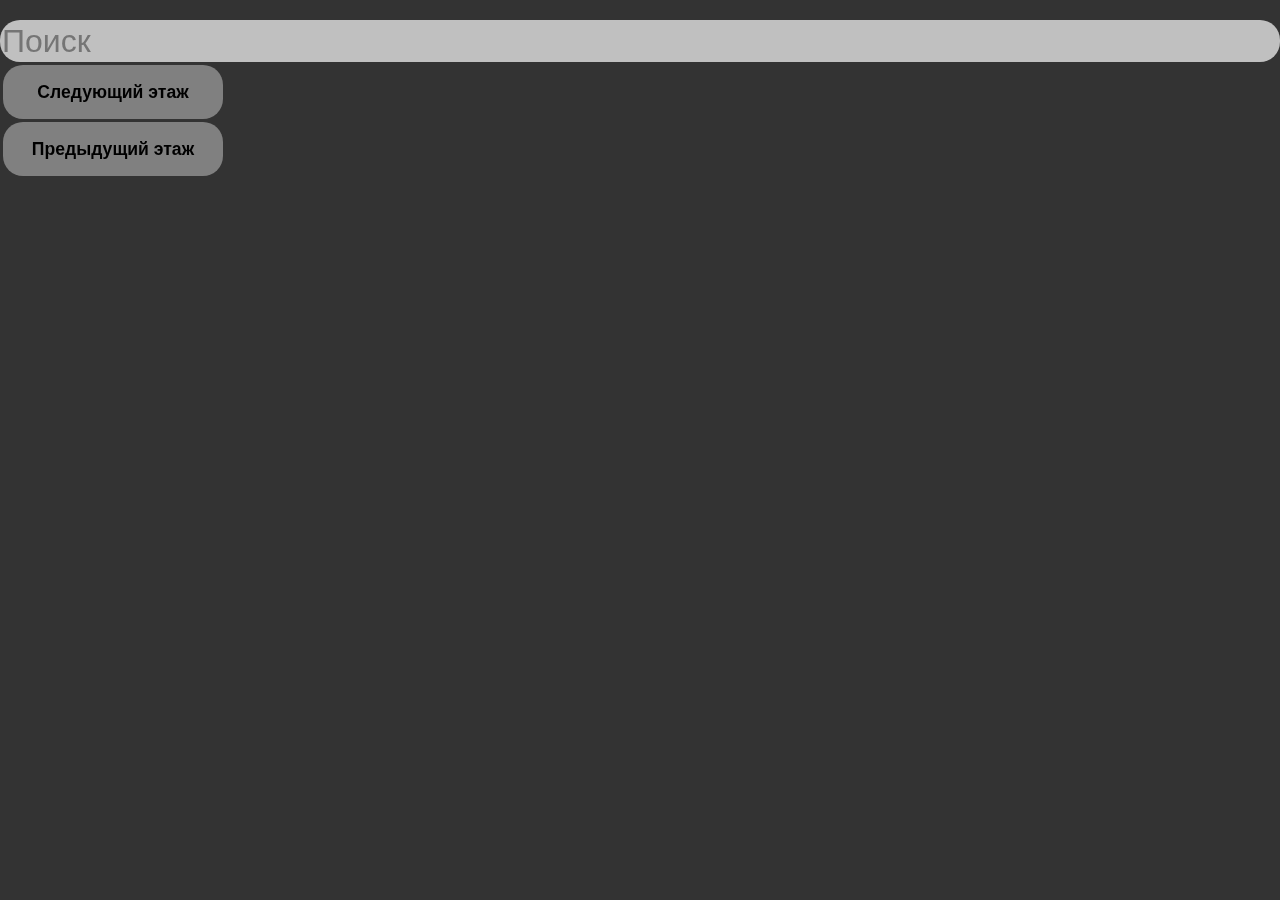
<file: MainEXP/index.html>
<!DOCTYPE html>
<html>
	<head>
		<title>Main</title>
		<link rel="stylesheet" href="css/searchMobile.css">
		<link rel="stylesheet" href="css/legendMobile.css">
		<link rel="stylesheet" href="css/searchDesktop.css">
		<link rel="stylesheet" href="css/legendDesktop.css">
		<link rel="stylesheet" href="css/map.css">
		<meta charset="utf-8">
	</head>
	<body id = "body_id">
		<!--Layer 1>
			<!--Map-->
		<!--Layer 2>-->
			<layer id = "layer2">
				<div class="pointer_events_enabler">
					<div id='search_and_legend'><!--we better change this cringe name-->
						<!--Search-->
						<input class="search_bar" id="search_bar_id" placeholder="Поиск" oninput="search_handler()" onclick="InpClick()">
						<div id="hider">
							<div onclick="ButtonClick()" class="button_test"><b>▼</b></div>
							<div class="flex-container">
								<div class="filters" id="filters" onchange="search_handler()">
									
								</div>
							</div>
						
							<div class="point_selector" id="point_selector">
							
							</div>
						</div>
					<!--Legend-->
						<div class="open_button" id="open_button" onclick="openbox('box')">
							<p id = "buttonText">Открыть легенду</p>
						</div> <!--Кнопка активатор-->
						
						<div class="app-wrapper" id="box">  <!--По умолчанию скрываем легенду и закрепляем за кнопкой(CSS)-->		
							<div id="legendContainerId"></div>
						</div>
					</div>
					<div onclick="FloorUp()" class="basic_button" id="floor_up"><b>Следующий этаж</b></div>
					<div onclick="FloorDown()" class="basic_button" id="floor_down"><b>Предыдущий этаж</b></div>
				</div>
			</layer>
	</body>
	<script type="text/javascript" src="js/map.js"></script>
	<script src="js/legend.js"></script>
	<script src="js/search.js"></script>
</html>
</file>
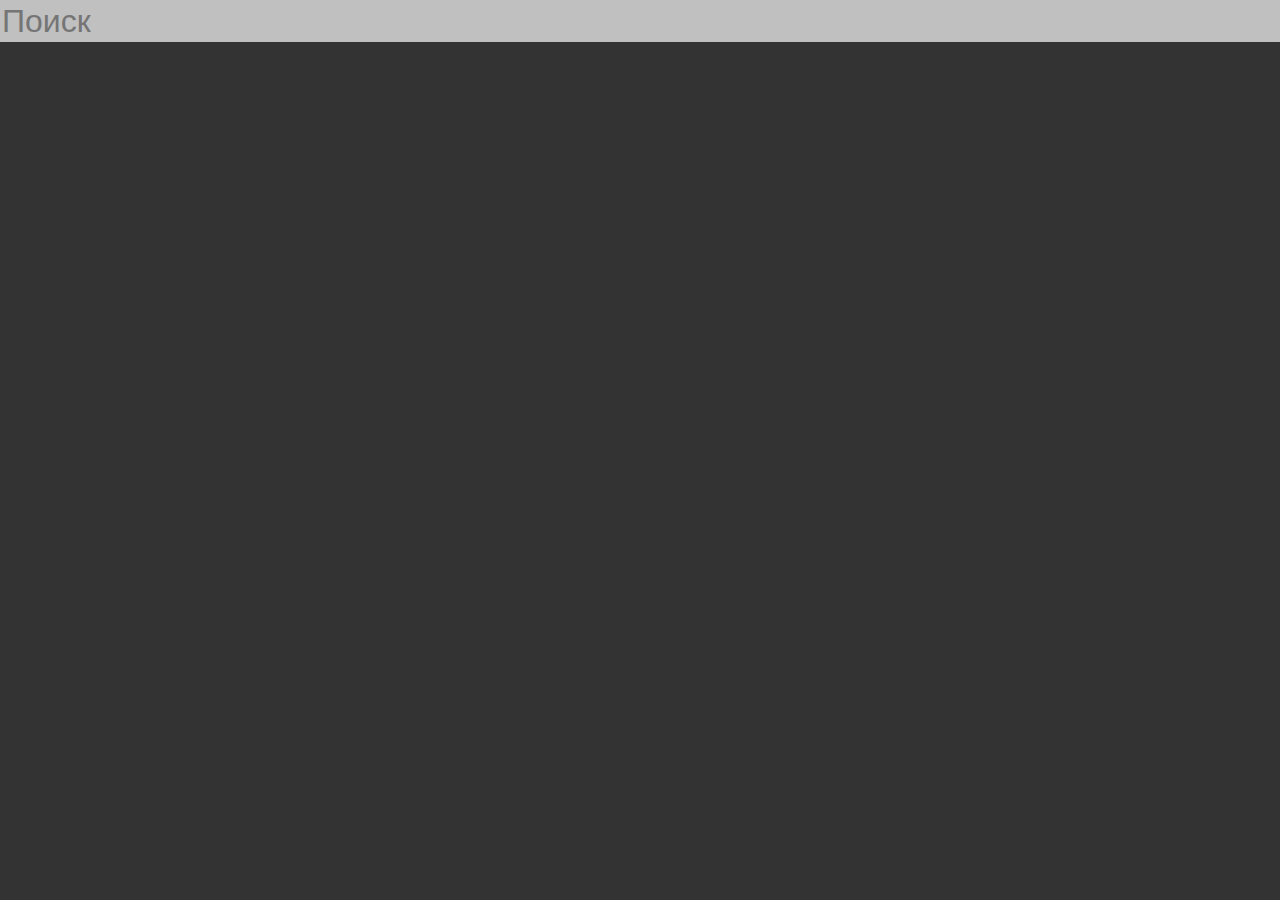
<file: MainLin/index.html>
<!DOCTYPE html>
<html>
	<head>
		<title>Main</title>
		<link rel="stylesheet" href="css/searchMobile.css">
		<link rel="stylesheet" href="css/legendMobile.css">
		<link rel="stylesheet" href="css/searchDesktop.css">
		<link rel="stylesheet" href="css/legendDesktop.css">
		<link rel="stylesheet" href="css/map.css">
	</head>
	<body id = "body_id">
		<!--Layer 1>
			<!--Map-->
		<!--Layer 2>-->
			<layer id = "layer2">
				<div class="pointer_events_enabler">
					<!--Search-->
						<input class="search_bar" id="search_bar_id" placeholder="Поиск" oninput="search_handler()" onclick="InpClick()">
						<div id="hider">
							<div onclick="ButtonClick()" class="button_test"><b>▼</b></div>
							<div class="flex-container">
								<div class="filters" id="filters" onchange="search_handler()">

								</div>
							</div>
							
							<div class="point_selector" id="point_selector">
							
							</div>
						</div>
					<!--Legend-->
						<div class="open_button" id="open_button" onclick="openbox('box')">
							<p id = "buttonText">Открыть легенду</p>
						</div> <!--Кнопка активатор-->
						
						<div class="app-wrapper" id="box">  <!--По умолчанию скрываем легенду и закрепляем за кнопкой(CSS)-->		
							<div id="legendContainerId"></div>		
						</div>
				</div>
			</layer>
	</body>
	<script type="text/javascript" src="js/map.js"></script>
	<script src="js/legend.js"></script>
	<script src="js/search.js"></script>
</html>
</file>
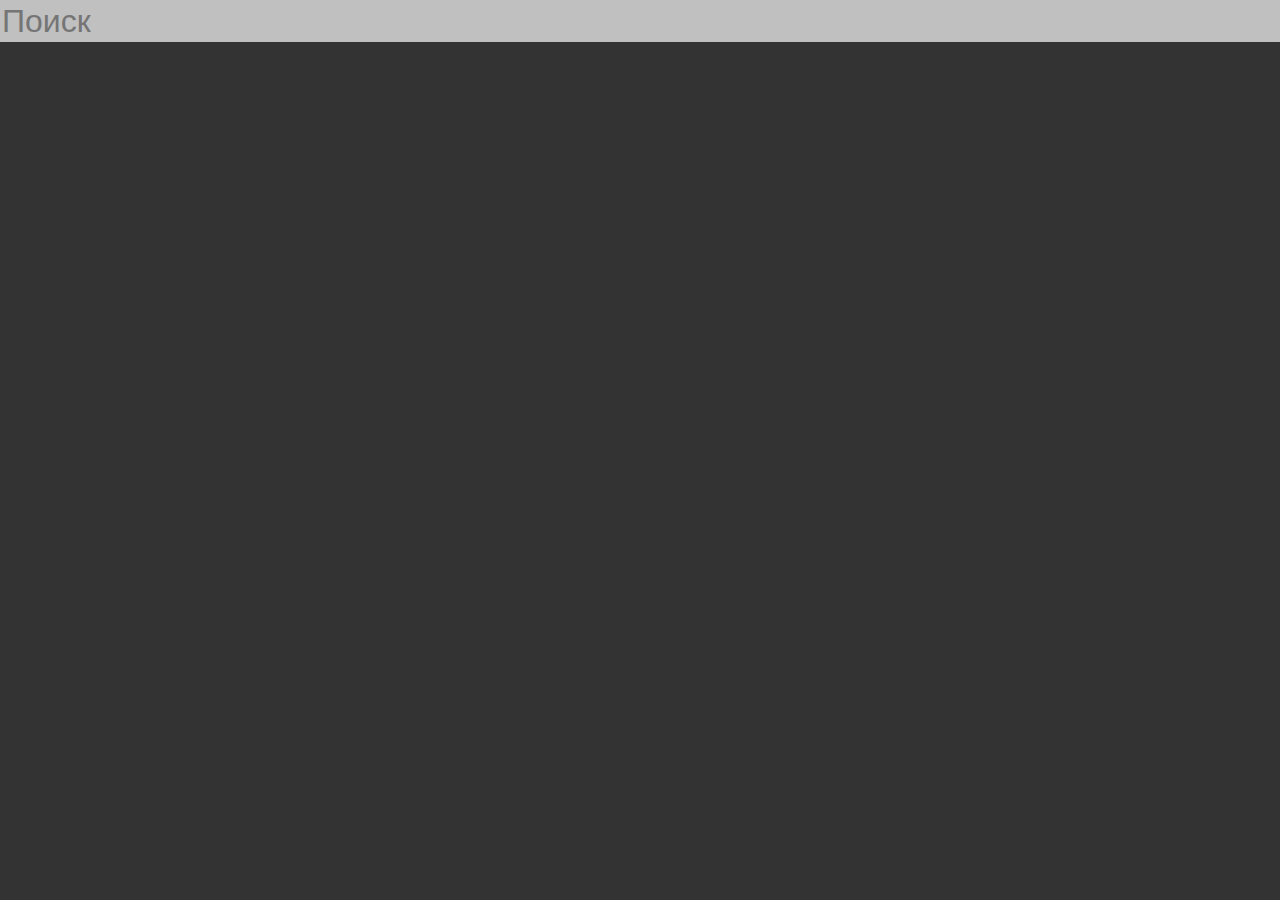
<file: MainWin/main.html>
<!DOCTYPE html>
<html>
	<head>
		<title>Main</title>
		<link rel="stylesheet" href="css/searchMobile.css">
		<link rel="stylesheet" href="css/legendMobile.css">
		<link rel="stylesheet" href="css/searchDesktop.css">
		<link rel="stylesheet" href="css/legendDesktop.css">
		<link rel="stylesheet" href="css/map.css">
	</head>
	<body id = "body_id">
		<!--Layer 1>
			<!--Map-->
				
		<!--Layer 2>-->
			<layer id = "layer2">
				<div class="pointer_events_enabler">
					<!--Search-->
						<input class="search_bar" id="search_bar_id" placeholder="Поиск" oninput="search_handler()" onclick="InpClick()">
						<div id="hider">
							<div onclick="ButtonClick()" class="button_test"><b>▼</b></div>
							<div class="flex-container">
								<div class="filters" id="filters" onchange="search_handler()">

								</div>
							</div>
							
							<div class="point_selector" id="point_selector">
							
							</div>
						</div>
					<!--Legend-->
						<div class="open_button" id="open_button" onclick="openbox('box')">
							<p id = "buttonText">Открыть легенду</p>
						</div> <!--Кнопка активатор-->
						
						<div class="app-wrapper" id="box">  <!--По умолчанию скрываем легенду и закрепляем за кнопкой(CSS)-->		
							<div id="legendContainerId"></div>		
						</div>
				</div>
			</layer>
	</body>
	<script src="js/legend.js"></script>
	<script src="js/search.js"></script>
	<script type="text/javascript" src="js/map.js"></script>
</html>
</file>
<file: MainEXP/css/searchMobile.css>
.button_test {
		top: 10px;
		right: 10px;
		width:80px;
		height:80px;
		position: fixed;
		z-index: 2; 
		background-color: #FFFFFF;
	   	display: flex;
		justify-content: center;
		align-items: center;
		font-size: 450%;
		border-radius: 10px;
		cursor: pointer;
    }
	
	#hider
	{
		display: none;
	}
	
	.flex-container {
		display: flex;
		flex-wrap: nowrap;
		background-color: grey;
		flex-direction: row;
		height: 200px;
	}
	
	.search_bar {
		top:0px;
		left:0px;
		width:100%;
		height: 100px;
		font-size: 360%;
		z-index: 2; 
		
		background-color: #c0c0c0;
	}
	
	input {border: 0; outline:0;}
	input:focus {outline: none!important;}
	
	.sorter {
		top:50px;
		left:0px;
		width:100px;
		height:20px;
		z-index: 2; 
	}
	
	.tab {
		top:80px;
		left:0px;
		width:100%;
		height:20px;
		z-index: 2; 
	}
	
	.app_wrapper {
		margin-left:0;
	}
	
	.filters {
	    display: flex;
		align-content: flex-start;
		flex-wrap: nowrap;
		overflow-x: scroll;
		overflow-y: hidden;
		white-space: nowrap;gray
		width: 100%;
	}
	
	.filter {
		height: 188px;
		background-color: white;
		flex: 0 0 auto;
		margin: 6px;
		list-style: none;
		border-radius: 40px;
		font-size: 200%;
		display: flex;
		justify-content: center;
		align-items: center;
		
		padding: 0 20px;
	}
	
	.filter_text {
		text-align: center;
	}
	
	.point_frame {
		background-color: white;
	}
	
	.point_selector {
		border-collapse: separate; 
		border-spacing: 0 6px;
		background-color: #c0c0c0;
		width: 100%;
		padding-top: 20px;
		height: calc(100vh - (42px + 20px + 118px));
		overflow: scroll;
		overflow-x: hidden;
	}
	
	body {
		overflow: hidden; 
	}
	
	tr {
		background-color: white;
		height: 120px;
		vertical-align: middle;
		cursor: pointer;
	}
	
	td{
		width: 100vw;
		font-size: 500%;
	}
</file>
<file: MainEXP/css/legendMobile.css>
.open_button
{	
	display: none;
	width: 100%;
	height: 120px;
	
	cursor: pointer;
	
	text-align: center;
	justify-content: center;
	align-items: center;
}

.pointer_events_enabler
{
	pointer-events: auto;
}

.open_button:hover 
{
	background: #C0C0C0;
}

.open_button:focus 
{
	outline: none;
	box-shadow: 0 0 0 4px #cbd6ee;
}
.app-wrapper
{  
    width: 100%;
	height: calc(100vh - 222px);
	display: none;
	
	z-index: 2;
	
	cursor: pointer;
	background-color: #c0c0c0;
	
}
#buttonText
{
	font-family: 'Trebuchet MS';
	font-size: 8vw;
	
	margin: 0;
}

/* Layers */
	layer
	{
		width: 100%;
		height: 100%;
		
		position: fixed;
		pointer-events: none;
	}
	#layer2
	{
		z-index: 2;
	}

	#search_and_legend
	{
		margin-top: 20px;
		border-radius: 20px;
		overflow: hidden;
	}

/* CSS for path */

	#legendContainerId
	{
		padding-top: 40px;
		width: 100%;
		overflow-y: scroll;
	}
	.pathContainer
	{
		display: flex;
		background-color: #ffffff;
		height: 150px;
		text-align: center;
		justify-content: center;
		align-items: center;
		margin-bottom: 6px;
	}
	.pathContainer:hover 
	{
		background-color: #eeeeff;
	}
	.pathCircle
	{
		background-color: gray;
		border-radius: 50%;
		display: inline-block;
		margin-left: 12.5px;
		flex-shrink: 0;
		transform-style: preserve-3d;
		height: 100px;
		width: 100px;
	}
	.pathTextBox
	{
		width: 100%;
		margin-left: 10px;
	}
	.pathInnerText
	{
		color: black;
		font-size: 250%;
		font-family: 'Trebuchet MS';
		display: table-cell;
		vertical-align: middle;
	}
	.pathLineHorisontal
	{
		height: 5px;
		background-color: #FECC01;
		border-radius: 99px;
		position: relative;
		left: 47.5px;
	}
	/* .pathLineHorisontal */
	/* { */
		/* height: 5px; */
		/* background-color: #FECC01; */
		/* border-radius: 99px; */
		/* position: relative; */
		/* left: 47.5px; */
	/* } */
	.pathLineVertical
	{
		width: 30px;
		height: 200px;
		background-color: #555555;
		border-radius: 99px;
		margin-left: 64px;
		position: relative;
		right: 30px;
		top: 12.5px;
		transform: translateZ(-1px);
	}
	.pathPicture
	{
		width: 55px; 
		height: 55px;
	}
	.pathFlexMain
	{
		display: flex; 
		width: 300px; 
		height: 70px; 
	}
	.pathFlex1
	{
		display: flex;
		width: 100px;
		height: 70px;
		flex-direction: column;
	}
	.pathFlex2
	{
		display: flex;
		width: 59px;
		height: 59px;
		flex-direction: column;
		border: 2px solid #73AD21;
		border-radius: 3px;
	}
</file>
<file: MainEXP/css/searchDesktop.css>
@media screen and (pointer: fine)
{
	.search_bar 
	{
		height: 40px;
		font-size: 200%;
	}
	
	.button_test {
		top: 22.5px;
		right: 15px;
		width: 35px;
		height: 35px;
		font-size: 200%;
		border-radius: 5px;
    }
	
	.flex-container 
	{
		height: 118px;
	}
	
	.filter 
	{
		height: 94px;
		margin: 3px;
		padding: 0 10px;
		border-radius: 20px;
		font-size: 110%;
	}
	
	.point_selector 
	{
		height: calc(100vh - (42px + 20px + 118px));

		border-spacing: 0 3px;
	}
	
	tr 
	{
		height: 50px;
		font-size: 10px;
	}
	
	td
	{
		font-size: 360%;
	}
}
</file>
<file: MainEXP/css/legendDesktop.css>
@media screen and (pointer: fine)
{
	.open_button
	{
		height: 60px;
	}
	
	.pathInnerText
	{
		font-size: 200%;
	}
	
	#buttonText
	{
		font-size: 250%;
	}
	
	.app-wrapper
	{
		height: calc(100vh - 103px);
	}
	
	.pathContainer
	{
		height: 75px;
		margin-bottom: 3px;
	}
	
	.pathCircle
	{
		height: 50px;
		width: 50px;
	}
	
	.pathLineVertical
	{
		width: 15px;
		height: 100px;
		margin-left: 47.5px;
	}
	
	#legendContainerId
	{
		padding-top: 20px;
	}
}
</file>
<file: MainEXP/css/map.css>
body 
{
	margin: 0;
	
	overflow: hidden;
	
	width: 100%;
	height: 100vh;
	
	background-color: #333;
	
	display: flex;
	align-items: center;
	justify-content: center;
	
	touch-action: none;
	/* cursor: grab; */
	
	font-family: sans-serif;
}

html
{
	overflow: hidden;
	
	-webkit-user-select: none;
	-khtml-user-select: none;
	-moz-user-select: none;
	-o-user-select: none;
	user-select: none;
}

svg
{
	touch-action: none;

	pointer-events: none;
	cursor: grab;
	
	position: fixed;
}

.basic_button
{
	height: 54px;
	width: 200px;
	background-color: gray;
	flex: 0 0 auto;
	margin: 3px;
	list-style: none;
	border-radius: 20px;
	font-size: 110%;
	display: flex;
	justify-content: center;
	align-items: center;
	
	padding: 0 10px;
}
</file>
<file: MainLin/css/searchMobile.css>
.button_test {
		top: 10px;
		right: 10px;
		width:80px;
		height:80px;
		position: fixed;
		z-index: 2; 
		background-color: #FFFFFF;
	   	display: flex;
		justify-content: center;
		align-items: center;
		font-size: 450%;
		border-radius: 10px;
		cursor: pointer;
    }
	
	#hider
	{
		display: none;
	}
	
	.flex-container {
		display: flex;
		flex-wrap: nowrap;
		background-color: grey;
		flex-direction: row;
		height: 200px;
	}
	
	.search_bar {
		top:0px;
		left:0px;
		width:100%;
		height: 100px;
		font-size: 360%;
		z-index: 2; 
		
		background-color: #c0c0c0;
	}
	
	input {border: 0; outline:0;}
	input:focus {outline: none!important;}
	
	.sorter {
		top:50px;
		left:0px;
		width:100px;
		height:20px;
		z-index: 2; 
	}
	
	.tab {
		top:80px;
		left:0px;
		width:100%;
		height:20px;
		z-index: 2; 
	}
	
	.app_wrapper {
		margin-left:0;
	}
	
	.filters {
	    display: flex;
		align-content: flex-start;
		flex-wrap: nowrap;
		overflow-x: scroll;
		overflow-y: hidden;
		white-space: nowrap;
		width: 100%;
	}
	
	.filter {
		width: 188px;
		height: 188px;
		background-color: white;
		flex: 0 0 auto;
		margin: 6px;
		list-style: none;
		border-radius: 40px;
		font-size: 200%;
		display: flex;
		justify-content: center;
		align-items: center;
	}
	
	.filter_text {
		text-align: center;
	}
	
	.point_frame {
		background-color: white;
	}
	
	.point_selector {
		border-collapse: separate; 
		border-spacing: 0 6px;
		background-color: #c0c0c0;
		width: 100%;
		padding-top: 20px;
		height: calc(100vh - 323px);
		overflow: scroll;
		overflow-x: hidden;
	}
	
	body {
		overflow: hidden; 
	}
	
	tr {
		background-color: white;
		height: 120px;
		vertical-align: middle;
		cursor: pointer;
	}
	
	td{
		width: 100vw;
		font-size: 500%;
	}
</file>
<file: MainLin/css/legendMobile.css>
.open_button
{	
	display: none;
	width: 100%;
	height: 120px;
	
	cursor: pointer;
	
	text-align: center;
	justify-content: center;
	align-items: center;
}

.pointer_events_enabler
{
	pointer-events: auto;
}

.open_button:hover 
{
	background: #C0C0C0;
}

.open_button:focus 
{
	outline: none;
	box-shadow: 0 0 0 4px #cbd6ee;
}
.app-wrapper
{  
    width: 100%;
	height: calc(100vh - 222px);
	display: none;
	
	z-index: 2;
	
	cursor: pointer;
	background-color: #c0c0c0;
	
}
#buttonText
{
	font-family: 'Trebuchet MS';
	font-size: 8vw;
	
	margin: 0;
}

/* Layers */
	layer
	{
		width: 100%;
		height: 100%;
		
		position: fixed;
		pointer-events: none;
	}
	#layer2
	{
		z-index: 2;
	}

/* CSS for path */

	#legendContainerId
	{
		padding-top: 40px;
		width: 100%;
		overflow-y: scroll;
	}
	.pathContainer
	{
		display: flex;
		background-color: #ffffff;
		height: 150px;
		text-align: center;
		justify-content: center;
		align-items: center;
		margin-bottom: 6px;
	}
	.pathContainer:hover 
	{
		background-color: #eeeeff;
	}
	.pathCircle
	{
		background-color: gray;
		border-radius: 50%;
		display: inline-block;
		margin-left: 12.5px;
		flex-shrink: 0;
		transform-style: preserve-3d;
		height: 100px;
		width: 100px;
	}
	.pathTextBox
	{
		width: 100%;
		margin-left: 10px;
	}
	.pathInnerText
	{
		color: black;
		font-size: 250%;
		font-family: 'Trebuchet MS';
		display: table-cell;
		vertical-align: middle;
	}
	.pathLineHorisontal
	{
		height: 5px;
		background-color: #FECC01;
		border-radius: 99px;
		position: relative;
		left: 47.5px;
	}
	/* .pathLineHorisontal */
	/* { */
		/* height: 5px; */
		/* background-color: #FECC01; */
		/* border-radius: 99px; */
		/* position: relative; */
		/* left: 47.5px; */
	/* } */
	.pathLineVertical
	{
		width: 30px;
		height: 200px;
		background-color: #555555;
		border-radius: 99px;
		margin-left: 64px;
		position: relative;
		right: 30px;
		top: 12.5px;
		transform: translateZ(-1px);
	}
	.pathPicture
	{
		width: 55px; 
		height: 55px;
	}
	.pathFlexMain
	{
		display: flex; 
		width: 300px; 
		height: 70px; 
	}
	.pathFlex1
	{
		display: flex;
		width: 100px;
		height: 70px;
		flex-direction: column;
	}
	.pathFlex2
	{
		display: flex;
		width: 59px;
		height: 59px;
		flex-direction: column;
		border: 2px solid #73AD21;
		border-radius: 3px;
	}
</file>
<file: MainLin/css/searchDesktop.css>
@media screen and (pointer: fine)
{
	.search_bar 
	{
		height: 40px;
		font-size: 200%;
	}
	
	.button_test {
		top: 3.5px;
		right: 3.5px;
		width: 35px;
		height: 35px;
		font-size: 200%;
		border-radius: 5px;
    }
	
	.flex-container 
	{
		height: 118px;
	}
	
	.filter 
	{
		width: 94px;
		height: 94px;
		margin: 3px;
		border-radius: 20px;
		font-size: 110%;
	}
	
	.point_selector 
	{
		height: calc(100vh - 181px);
		border-spacing: 0 3px;
	}
	
	tr 
	{
		height: 50px;
		font-size: 10px;
	}
	
	td
	{
		font-size: 360%;
	}
}
</file>
<file: MainLin/css/legendDesktop.css>
@media screen and (pointer: fine)
{
	.open_button
	{
		height: 60px;
	}
	
	.pathInnerText
	{
		font-size: 200%;
	}
	
	#buttonText
	{
		font-size: 250%;
	}
	
	.app-wrapper
	{
		height: calc(100vh - 103px);
	}
	
	.pathContainer
	{
		height: 75px;
		margin-bottom: 3px;
	}
	
	.pathCircle
	{
		height: 50px;
		width: 50px;
	}
	
	.pathLineVertical
	{
		width: 15px;
		height: 100px;
		margin-left: 47.5px;
	}
	
	#legendContainerId
	{
		padding-top: 20px;
	}
}
</file>
<file: MainLin/css/map.css>
body 
{
	margin: 0;
	
	overflow: hidden;
	
	width: 100%;
	height: 100vh;
	
	background-color: #333;
	
	display: flex;
	align-items: center;
	justify-content: center;
	
	touch-action: none;
	/* cursor: grab; */
	
	font-family: sans-serif;
}

html
{
	overflow: hidden;
	
	-webkit-user-select: none;
	-khtml-user-select: none;
	-moz-user-select: none;
	-o-user-select: none;
	user-select: none;
}

svg
{
	touch-action: none;

	pointer-events: none;
	cursor: grab;
	
	position: fixed;
}
</file>
<file: MainWin/css/searchMobile.css>
.button_test {
		top: 10px;
		right: 10px;
		width:80px;
		height:80px;
		position: fixed;
		z-index: 2; 
		background-color: #FFFFFF;
	   	display: flex;
		justify-content: center;
		align-items: center;
		font-size: 450%;
		border-radius: 10px;
		cursor: pointer;
    }
	
	#hider
	{
		display: none;
	}
	
	.flex-container {
		display: flex;
		flex-wrap: nowrap;
		background-color: grey;
		flex-direction: row;
		height: 200px;
	}
	
	.search_bar {
		top:0px;
		left:0px;
		width:100%;
		height: 100px;
		font-size: 360%;
		z-index: 2; 
		
		background-color: #c0c0c0;
	}
	
	input {border: 0; outline:0;}
	input:focus {outline: none!important;}
	
	.sorter {
		top:50px;
		left:0px;
		width:100px;
		height:20px;
		z-index: 2; 
	}
	
	.tab {
		top:80px;
		left:0px;
		width:100%;
		height:20px;
		z-index: 2; 
	}
	
	.app_wrapper {
		margin-left:0;
	}
	
	.filters {
	    display: flex;
		align-content: flex-start;
		flex-wrap: nowrap;
		overflow-x: scroll;
		overflow-y: hidden;
		white-space: nowrap;
		width: 100%;
	}
	
	.filter {
		width: 188px;
		height: 188px;
		background-color: white;
		flex: 0 0 auto;
		margin: 6px;
		list-style: none;
		border-radius: 40px;
		font-size: 200%;
		display: flex;
		justify-content: center;
		align-items: center;
	}
	
	.filter_text {
		text-align: center;
	}
	
	.point_frame {
		background-color: white;
	}
	
	.point_selector {
		border-collapse: separate; 
		border-spacing: 0 6px;
		background-color: #c0c0c0;
		width: 100%;
		padding-top: 20px;
		height: calc(100vh - 323px);
		overflow: scroll;
		overflow-x: hidden;
	}
	
	body {
		overflow: hidden; 
	}
	
	tr {
		background-color: white;
		height: 120px;
		vertical-align: middle;
		cursor: pointer;
	}
	
	td{
		width: 100vw;
		font-size: 500%;
	}
</file>
<file: MainWin/css/legendMobile.css>
.open_button
{	
	display: none;
	width: 100%;
	height: 120px;
	
	cursor: pointer;
	
	text-align: center;
	justify-content: center;
	align-items: center;
}

.pointer_events_enabler
{
	pointer-events: auto;
}

.open_button:hover 
{
	background: #C0C0C0;
}

.open_button:focus 
{
	outline: none;
	box-shadow: 0 0 0 4px #cbd6ee;
}
.app-wrapper
{  
    width: 100%;
	height: calc(100vh - 222px);
	display: none;
	
	z-index: 2;
	
	cursor: pointer;
	background-color: #c0c0c0;
	
}
#buttonText
{
	font-family: 'Trebuchet MS';
	font-size: 8vw;
	
	margin: 0;
}

/* Layers */
	layer
	{
		width: 100%;
		height: 100%;
		
		position: fixed;
		pointer-events: none;
	}
	#layer2
	{
		z-index: 2;
	}

/* CSS for path */

	#legendContainerId
	{
		padding-top: 40px;
		width: 100%;
		overflow-y: scroll;
	}
	.pathContainer
	{
		display: flex;
		background-color: #ffffff;
		height: 150px;
		text-align: center;
		justify-content: center;
		align-items: center;
		margin-bottom: 6px;
	}
	.pathContainer:hover 
	{
		background-color: #eeeeff;
	}
	.pathCircle
	{
		background-color: gray;
		border-radius: 50%;
		display: inline-block;
		margin-left: 12.5px;
		flex-shrink: 0;
		transform-style: preserve-3d;
		height: 100px;
		width: 100px;
	}
	.pathTextBox
	{
		width: 100%;
		margin-left: 10px;
	}
	.pathInnerText
	{
		color: black;
		font-size: 250%;
		font-family: 'Trebuchet MS';
		display: table-cell;
		vertical-align: middle;
	}
	.pathLineHorisontal
	{
		height: 5px;
		background-color: #FECC01;
		border-radius: 99px;
		position: relative;
		left: 47.5px;
	}
	/* .pathLineHorisontal */
	/* { */
		/* height: 5px; */
		/* background-color: #FECC01; */
		/* border-radius: 99px; */
		/* position: relative; */
		/* left: 47.5px; */
	/* } */
	.pathLineVertical
	{
		width: 30px;
		height: 200px;
		background-color: #555555;
		border-radius: 99px;
		margin-left: 64px;
		position: relative;
		right: 30px;
		top: 12.5px;
		transform: translateZ(-1px);
	}
	.pathPicture
	{
		width: 55px; 
		height: 55px;
	}
	.pathFlexMain
	{
		display: flex; 
		width: 300px; 
		height: 70px; 
	}
	.pathFlex1
	{
		display: flex;
		width: 100px;
		height: 70px;
		flex-direction: column;
	}
	.pathFlex2
	{
		display: flex;
		width: 59px;
		height: 59px;
		flex-direction: column;
		border: 2px solid #73AD21;
		border-radius: 3px;
	}
</file>
<file: MainWin/css/searchDesktop.css>
@media screen and (pointer: fine)
{
	.search_bar 
	{
		height: 40px;
		font-size: 200%;
	}
	
	.button_test {
		top: 3.5px;
		right: 3.5px;
		width: 35px;
		height: 35px;
		font-size: 200%;
		border-radius: 5px;
    }
	
	.flex-container 
	{
		height: 118px;
	}
	
	.filter 
	{
		width: 94px;
		height: 94px;
		margin: 3px;
		border-radius: 20px;
		font-size: 110%;
	}
	
	.point_selector 
	{
		height: calc(100vh - 181px);
		border-spacing: 0 3px;
	}
	
	tr 
	{
		height: 50px;
		font-size: 10px;
	}
	
	td
	{
		font-size: 360%;
	}
}
</file>
<file: MainWin/css/legendDesktop.css>
@media screen and (pointer: fine)
{
	.open_button
	{
		height: 60px;
	}
	
	.pathInnerText
	{
		font-size: 200%;
	}
	
	#buttonText
	{
		font-size: 250%;
	}
	
	.app-wrapper
	{
		height: calc(100vh - 103px);
	}
	
	.pathContainer
	{
		height: 75px;
		margin-bottom: 3px;
	}
	
	.pathCircle
	{
		height: 50px;
		width: 50px;
	}
	
	.pathLineVertical
	{
		width: 15px;
		height: 100px;
		margin-left: 47.5px;
	}
	
	#legendContainerId
	{
		padding-top: 20px;
	}
}
</file>
<file: MainWin/css/map.css>
body 
{
	margin: 0;
	
	overflow: hidden;
	
	width: 100%;
	height: 100vh;
	
	background-color: #333;
	
	display: flex;
	align-items: center;
	justify-content: center;
	
	touch-action: none;
	/* cursor: grab; */
	
	font-family: sans-serif;
}

html
{
	overflow: hidden;
	
	-webkit-user-select: none;
	-khtml-user-select: none;
	-moz-user-select: none;
	-o-user-select: none;
	user-select: none;
}

svg
{
	touch-action: none;

	pointer-events: none;
	cursor: grab;
	
	position: fixed;
}
</file>
